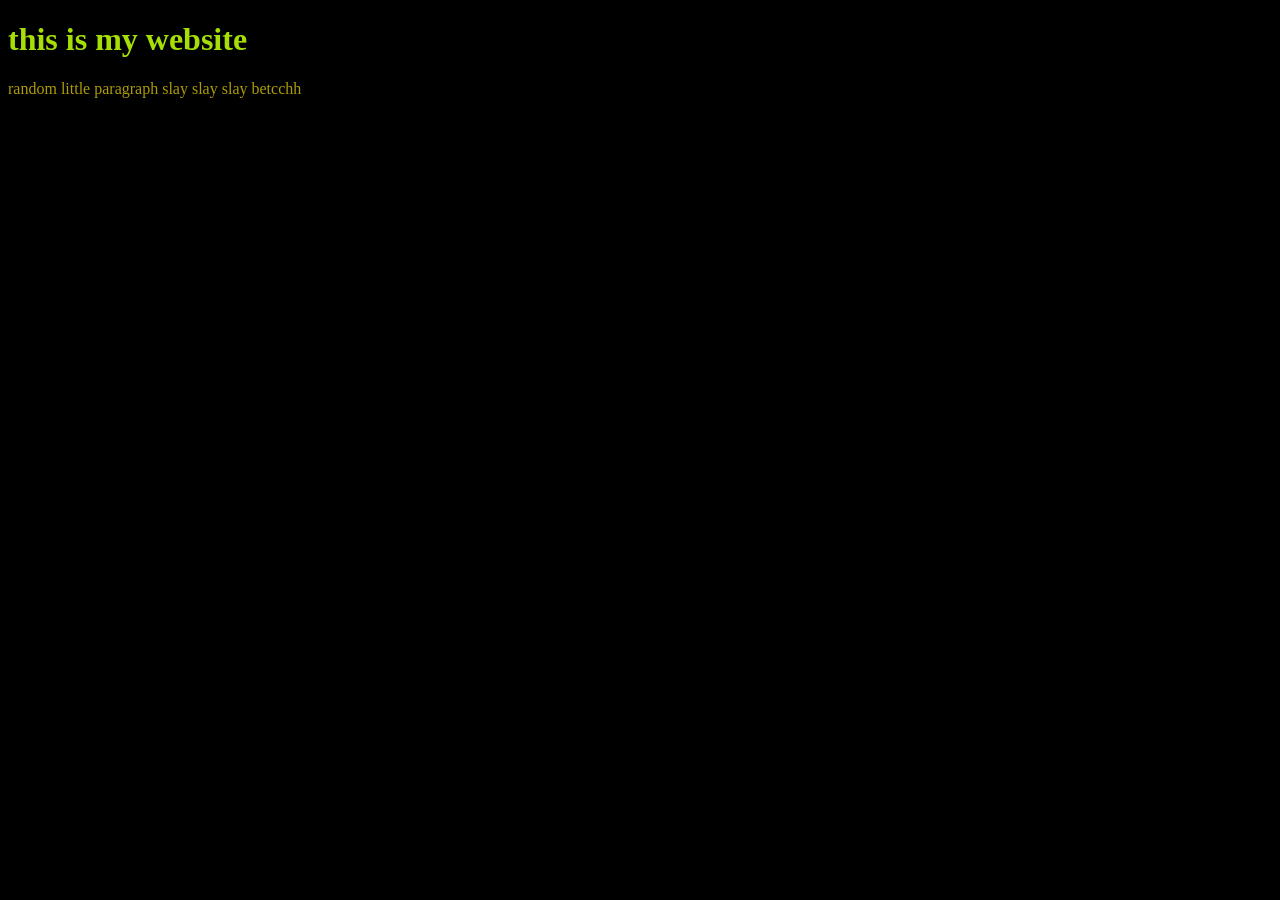
<file: test/index.html>
<!DOCTYPE html>
<html>
    <head>
        <title>
            website test
        </title> 

        <link rel="icon" type="image/ico" href="images/32by32 zac bombastic side eye.ico">

        <style>
            body {
                background-color: black;
            }
        </style>
    </head>

    <body>
        <h1 style="color:rgb(165, 223, 5)">
            this is my website
        </h1>

        <p style="color:rgb(172, 155, 7)"> random little paragraph slay slay slay betcchh </p>


    </body>
</html>
</file>
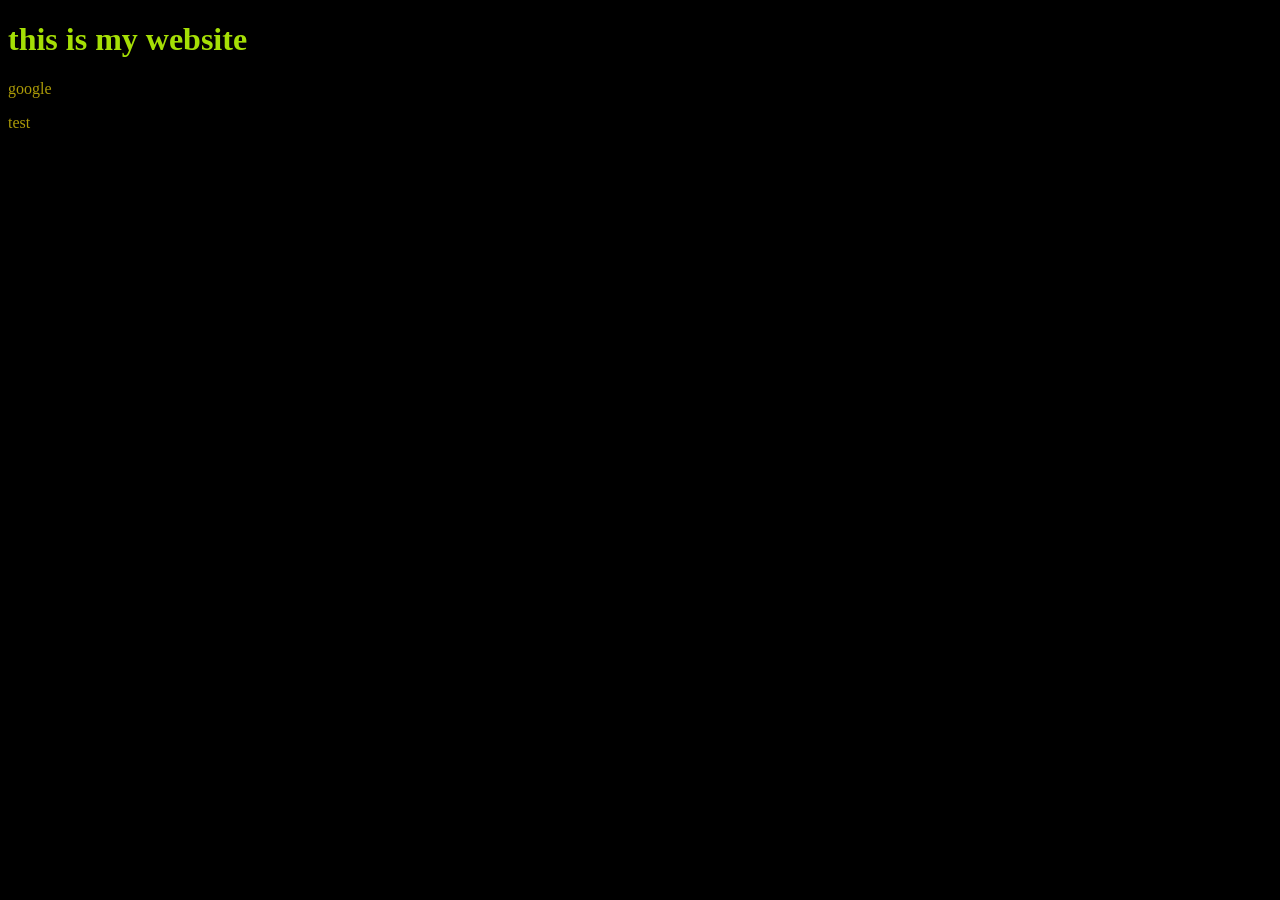
<file: website loader/index.html>
<!DOCTYPE html>
<html>
    <head>
        <title>
            donquavious's website loader
        </title> 

        <style>
            body {
                background-color: black;
            }
        </style>
    </head>

    <body>
        <h1 style="color:rgb(165, 223, 5)">
            this is my website
        </h1>

        <p style="color:rgb(172, 155, 7)" href="https://google.com"> google </p>
        <p style="color:rgb(172, 155, 7)"> test </p>


    </body>
</html>
</file>
